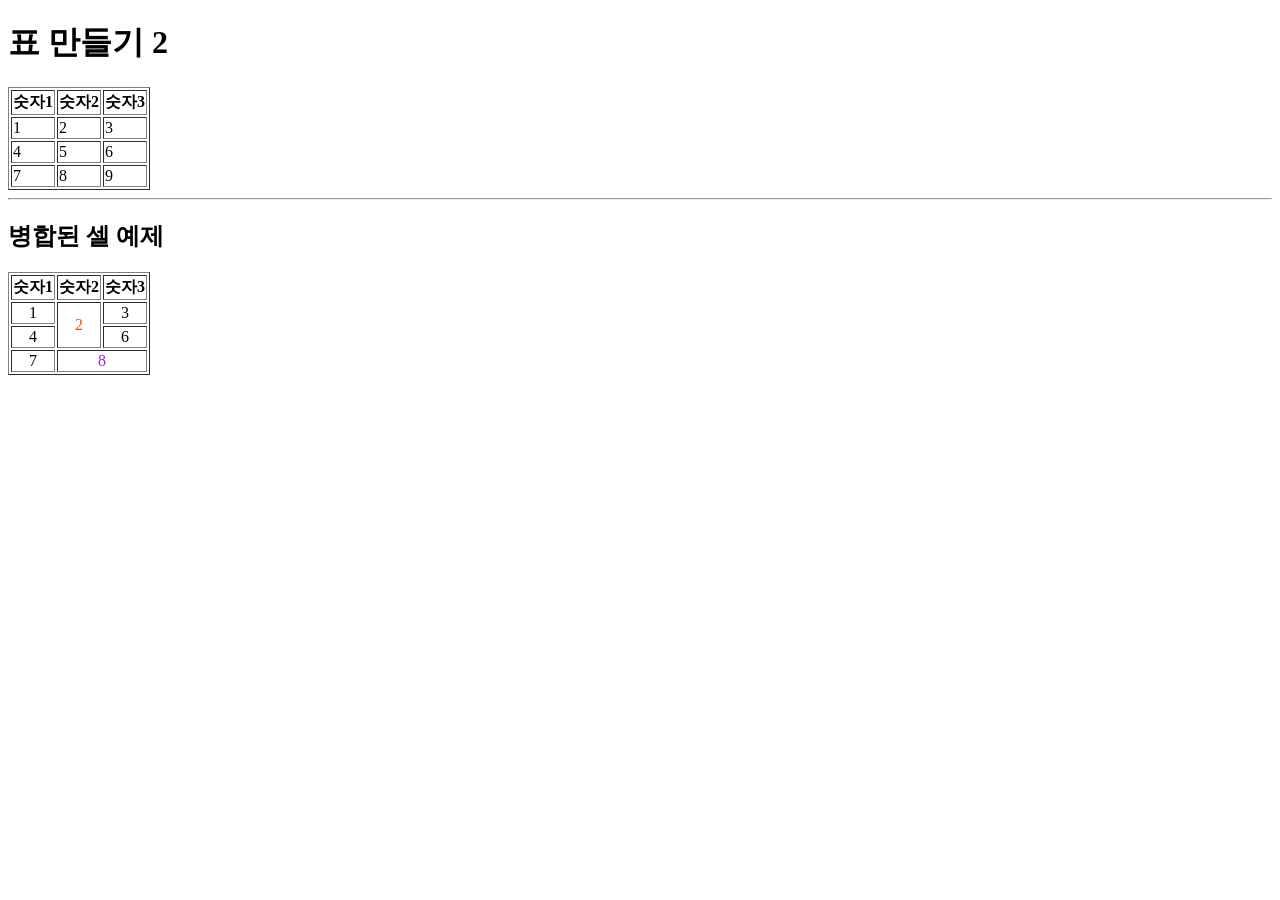
<file: table2.html>
<!doctype html>
<html lang="en">
  <head>
    <meta charset="UTF-8" />
    <meta name="viewport" content="width=device-width, initial-scale=1.0" />
    <title>표 만들기 2</title>
  </head>
  <body>
    <h1>표 만들기 2</h1>
    <table border="1">
      <tr>
        <th>숫자1</th>
        <th>숫자2</th>
        <th>숫자3</th>
      </tr>
      <tr>
        <td>1</td>
        <td>2</td>
        <td>3</td>
      </tr>
      <tr>
        <td>4</td>
        <td>5</td>
        <td>6</td>
      </tr>
      <tr>
        <td>7</td>
        <td>8</td>
        <td>9</td>
      </tr>
    </table>
    <hr />
    <h2>병합된 셀 예제</h2>
    <table border="1">
      <tr align="center">
        <th>숫자1</th>
        <th>숫자2</th>
        <th>숫자3</th>
      </tr>
      <tr align="center">
        <td>1</td>
        <td rowspan="2" style="color: rgb(237, 82, 15)">2</td>
        <td>3</td>
      </tr>
      <tr align="center">
        <td>4</td>
        <!-- <td>5</td> -->
        <td>6</td>
      </tr>
      <tr align="center">
        <td>7</td>
        <td colspan="2" style="color: blueviolet">8</td>
        <!-- <td>9</td> -->
      </tr>
    </table>
  </body>
</html>
</file>
